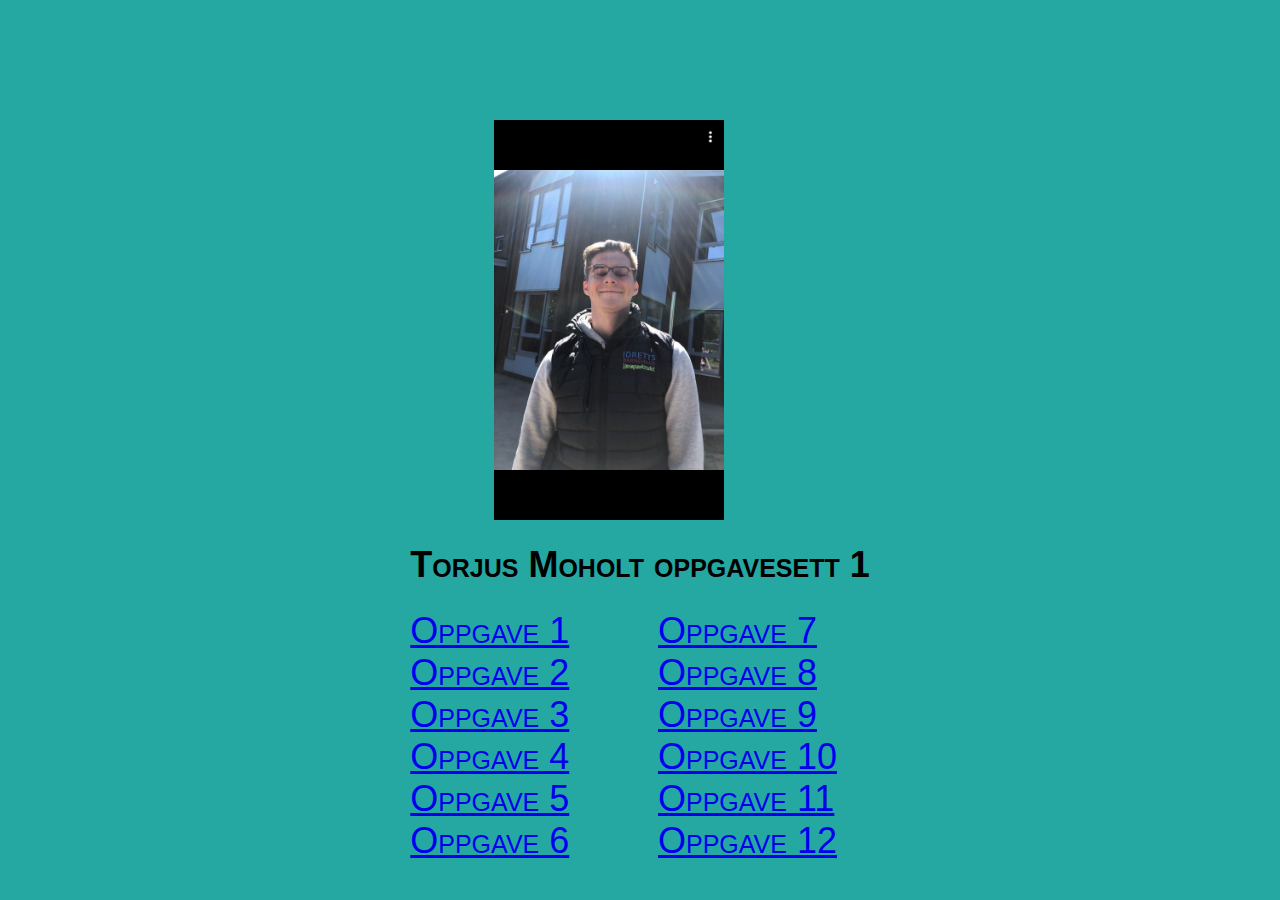
<file: index.html>
<!DOCTYPE html>
<html lang="en">
<head>
    <meta charset="UTF-8">
    <meta name="viewport" content="width=device-width, initial-scale=1.0">
    <title>Document</title>
    <link rel="stylesheet" href="index.css">
</head>
<body>
    <img src="./img/Meg1.jpg" alt="">
<h1>Torjus Moholt  oppgavesett 1</h1>
    <section>
            <a href="./o1/">Oppgave 1</a>
            <br>
            <a href="./o2/">Oppgave 2</a>
            <br>
            <a href="./o3/">Oppgave 3</a>
            <br>
            <a href="./o4/">Oppgave 4</a>
            <br>
            <a href="./o5/">Oppgave 5</a>
            <br>
            <a href="./o6/">Oppgave 6</a>
            <br>
            <a href="./o7/">Oppgave 7</a>
            <br>
            <a href="./o8/">Oppgave 8</a>
            <br>
            <a href="./o9/">Oppgave 9</a>
            <br>
            <a href="./o10/">Oppgave 10</a>
            <br>
            <a href="./o11/">Oppgave 11</a>
            <br>
            <a href="./o12/">Oppgave 12</a>
            <br>


    </section>
    
</body>
</html>
</file>
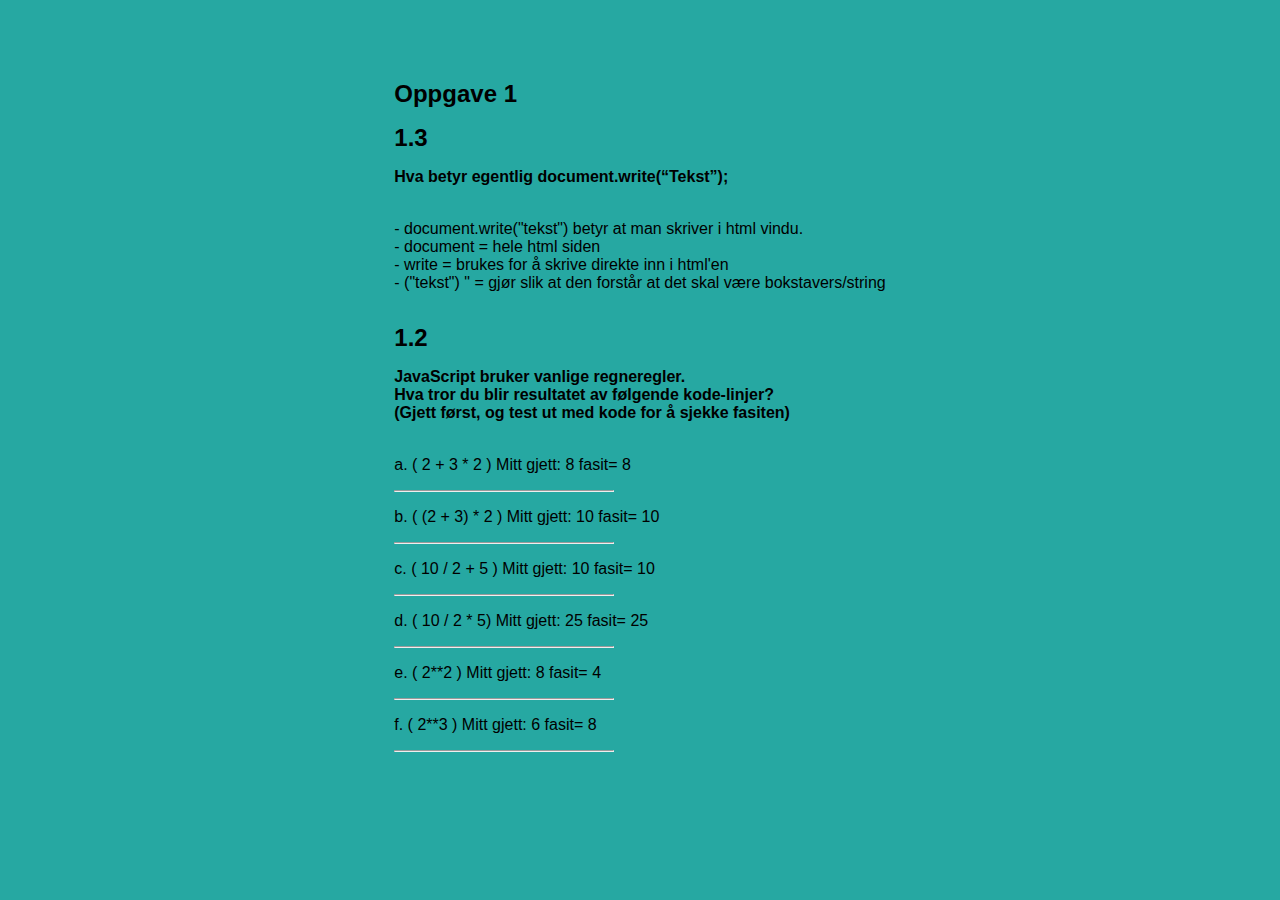
<file: o1/index.html>
<!DOCTYPE html>
<html lang="en">
<head>
    <meta charset="UTF-8">
    <meta name="viewport" content="width=device-width, initial-scale=1.0">
    <title>Document</title>
    <link rel="stylesheet" href="index.css">
</head>
<body> 
    <h2>Oppgave 1</h2>
 <h2>1.3</h2> <b>Hva betyr egentlig document.write(“Tekst”);</b> </br>
        - document.write("tekst") betyr at man skriver i html vindu. </br>
     - document = hele html siden</br>
 - write = brukes for å skrive direkte inn i html'en</br>
 - ("tekst") " = gjør slik at den forstår at det skal være bokstavers/string
</p>
</body>
<script src="index.js"></script>
</html>
</file>
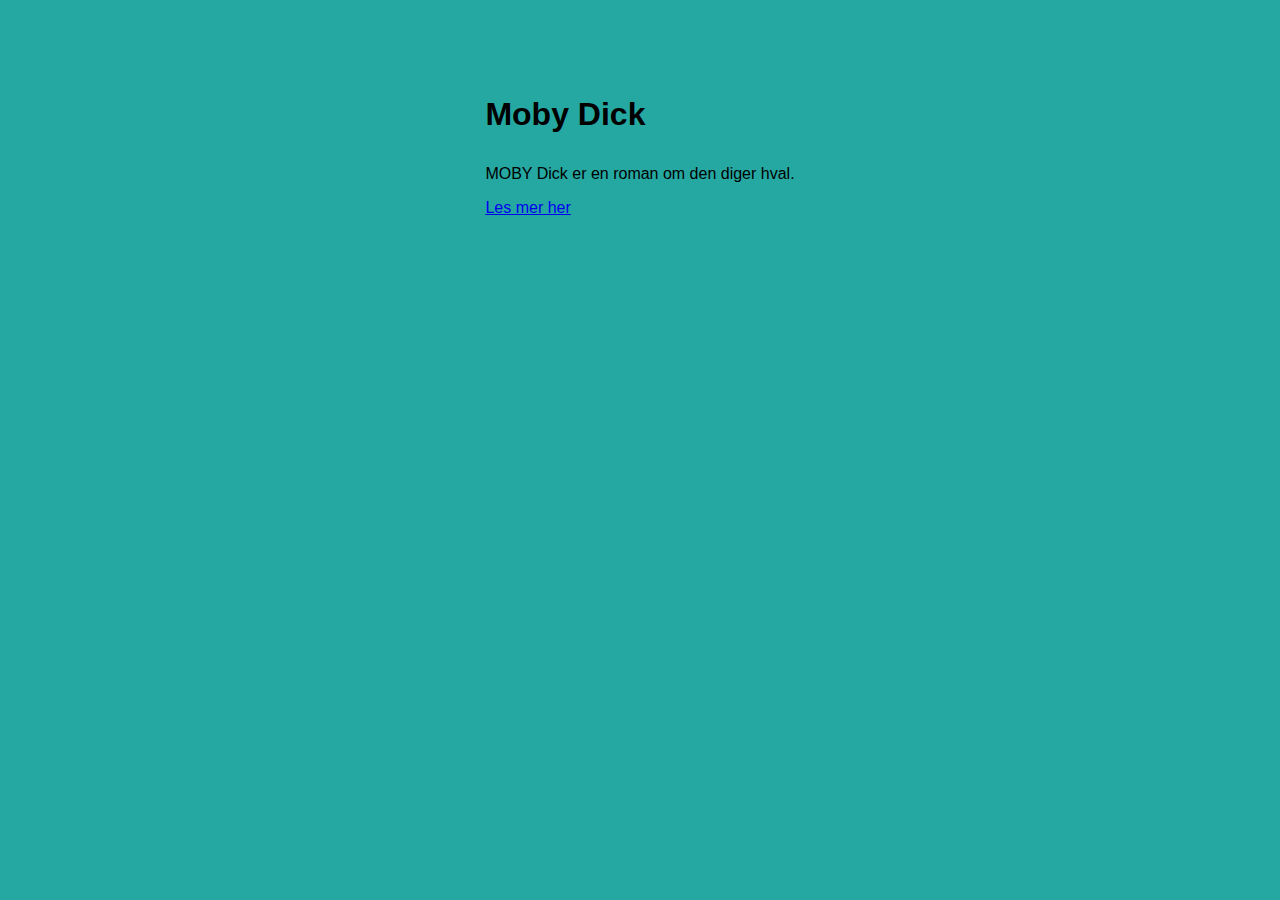
<file: o3/index.html>
<!DOCTYPE html>
<html lang="en">
<head>
    <meta charset="UTF-8">
    <meta name="viewport" content="width=device-width, initial-scale=1.0">
    <link rel="stylesheet" href="index.css">
    <title>Document</title>
</head>
<body>
    
</body>
<script src="index.js"></script>
</html>
</file>
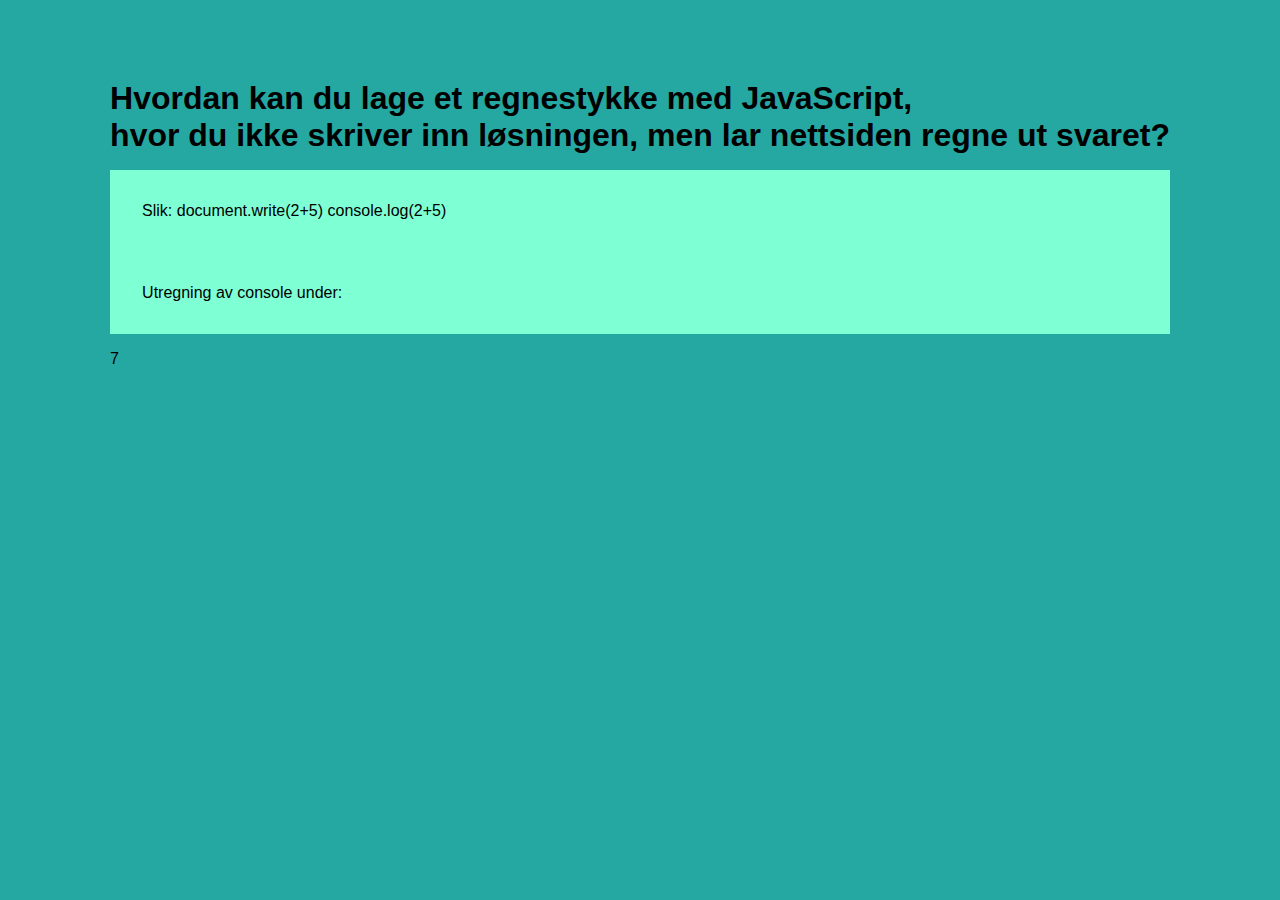
<file: o4/index.html>
<!DOCTYPE html>
<html lang="en">
<head>
    <meta charset="UTF-8">
    <meta name="viewport" content="width=device-width, initial-scale=1.0">
    <link rel="stylesheet" href="index.css">
    <title>Document</title>
</head>
<body>
    <h1>Hvordan kan du lage et regnestykke med JavaScript, <br>
        hvor du ikke skriver inn løsningen, men lar nettsiden regne ut svaret?</h1>

    
</body>
<script src="./index.js"></script>
</html>
</file>
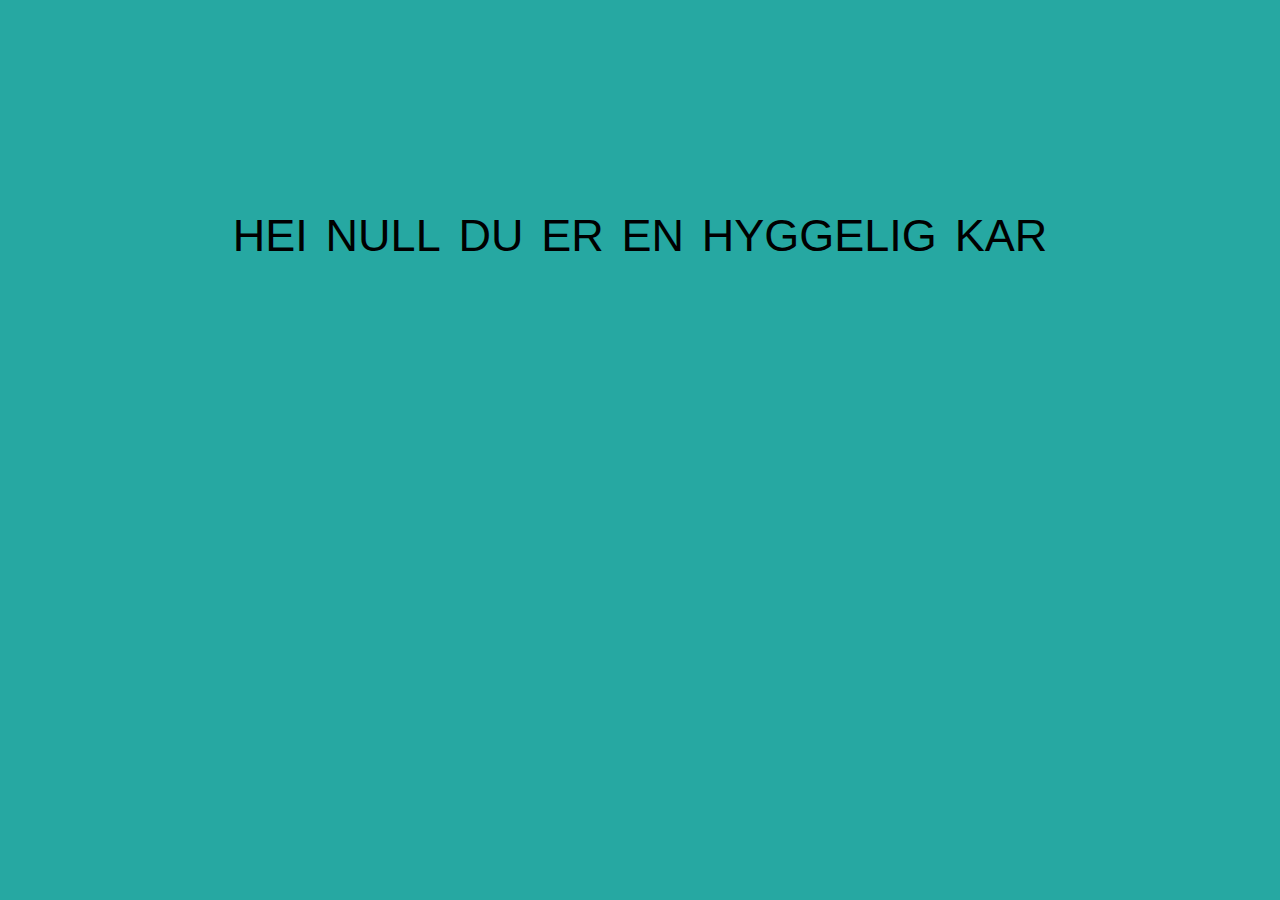
<file: o5/index.html>
<!DOCTYPE html>
<html lang="en">
<head>
    <meta charset="UTF-8">
    <meta name="viewport" content="width=device-width, initial-scale=1.0">
    <link rel="stylesheet" href="index.css">
    <title>Document</title>
</head>
<body>
    <p id="demo"></p>  
</body>
<script src="./index.js"></script>
</html>
</file>
<file: index.css>
* {
    margin:0;
    padding:0;
    font-family: Arial, Helvetica, sans-serif;
    background-color: rgb(38, 168, 162);
    font-variant: small-caps;
    font-size: 1.5rem;
}

body {
display:grid;
gap:1rem;
justify-content: center;
margin-top:5rem;

}

section {
column-count: 2;


}

a {
    margin-bottom:5rem;
}
img {
    height:400px;
    width:230px;
    padding-left:3.5rem;
}
</file>
<file: o1/index.css>
* {
    margin:0;
    padding:0;
    font-family: Arial, Helvetica, sans-serif;
    background-color: rgb(38, 168, 162);
}

body {
display:grid;
gap:1rem;
justify-content: center;
margin-top:5rem;


}

hr {
    width:17vw;
}
</file>
<file: o3/index.css>
* {
    margin:0;
    padding:0;
    font-family: Arial, Helvetica, sans-serif;
    background-color: rgb(38, 168, 162);
}

body {
display:grid;
gap:1rem;
justify-content: center;
margin-top:5rem;


}

h1, p, a {
    padding:1rem;
}
</file>
<file: o4/index.css>
* {
    margin:0;
    padding:0;
    font-family: Arial, Helvetica, sans-serif;
    background-color: rgb(38, 168, 162);
}

body {
display:grid;
gap:1rem;
justify-content: center;
margin-top:5rem;


}

div p {
    background-color: aquamarine;
    padding:2rem;
}
</file>
<file: o5/index.css>
* {
    margin:0;
    padding:0;
    font-family: Arial, Helvetica, sans-serif;
    background-color: rgb(38, 168, 162);
    font-variant: small-caps;
    font-size: 2rem;
}

body {
display:grid;
gap:1rem;
justify-content: center;
margin-top:5rem;


}
</file>
